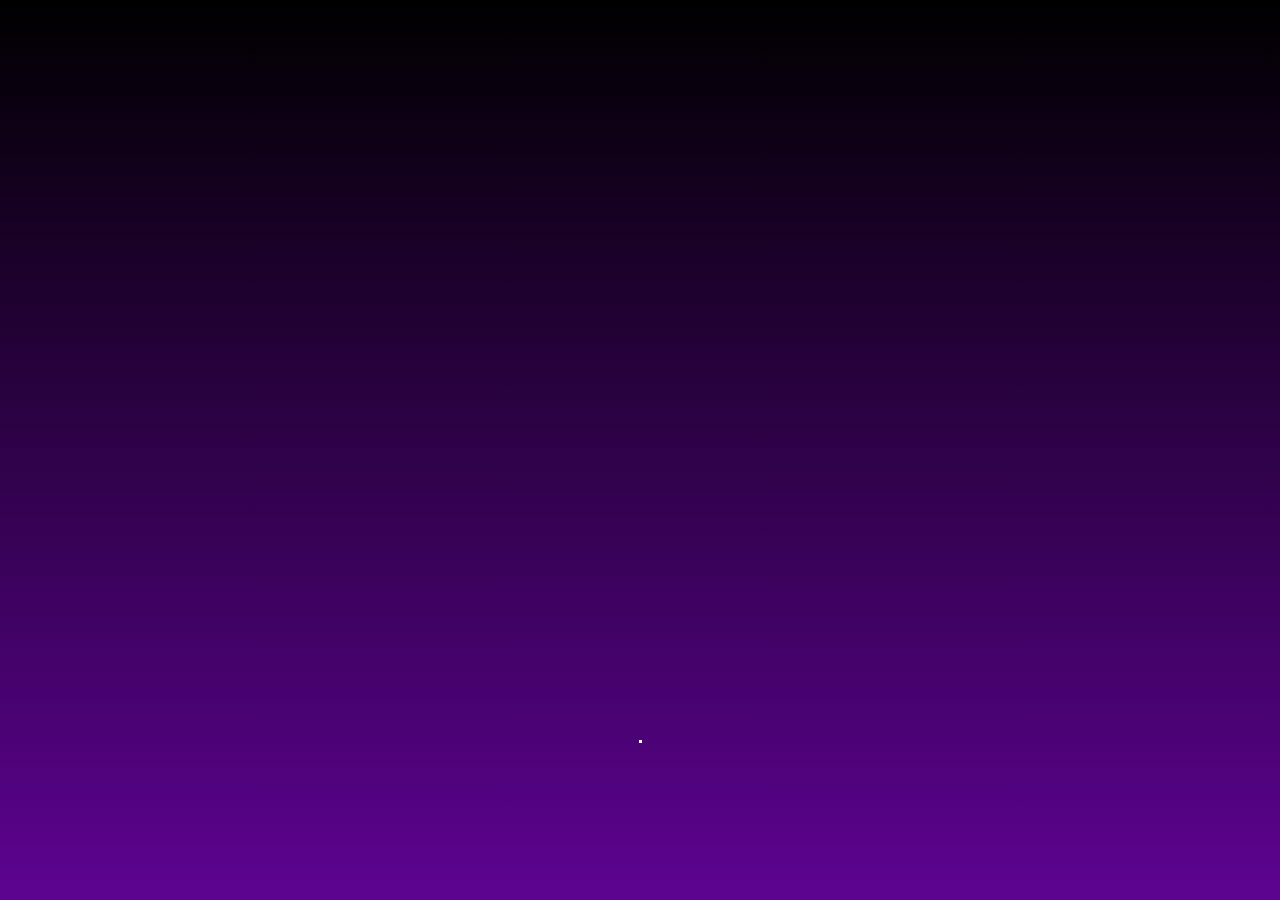
<file: index.html>
<!DOCTYPE html>
<html lang="en">
<head>
    <meta charset="UTF-8">
    <meta http-equiv="X-UA-Compatible" content="IE=edge">
    <meta name="viewport" content="width=device-width, initial-scale=1.0">
    <link rel="stylesheet" href="1640183454578_style.css">
    <title>Document</title>
    <style>
        body{ margin: 0;
    padding: 0;
    background-image: linear-gradient(black,rgb(93, 3, 145));
    background-size: 100vw 100vh;
    background-repeat: no-repeat;
    display: flex;
    flex-direction: column;
    justify-content: center;
    align-items: center;
    overflow: hidden;
}
    </style>
</head>
<body>
<div id="register">
<form>
    <input type="text" placeholder="Name">
    <input type="text" placeholder="age">
    <input type="text" placeholder="create id">
    <input type="text" placeholder="create password">
    
    
</form>
</div>
<a class="mybuttons" href="1640183450906_game.html"> submit </a>
<div class="dots"></div>

    <script>
        let a = document.getElementsByClassName("mybuttons")[0];
        let b = document.getElementById("register");
        let nam = document.getElementsByTagName("input")[0];
        let age = document.getElementsByTagName("input")[1];
        let id = document.getElementsByTagName("input")[2];
        let password = document.getElementsByTagName("input")[3];
        
        a.addEventListener("click", function(){
            console.log(nam.value);
            console.log(age.value);
            console.log(id.value);
            console.log(password.value);
        });
    </script>
</body>
</html>
</file>
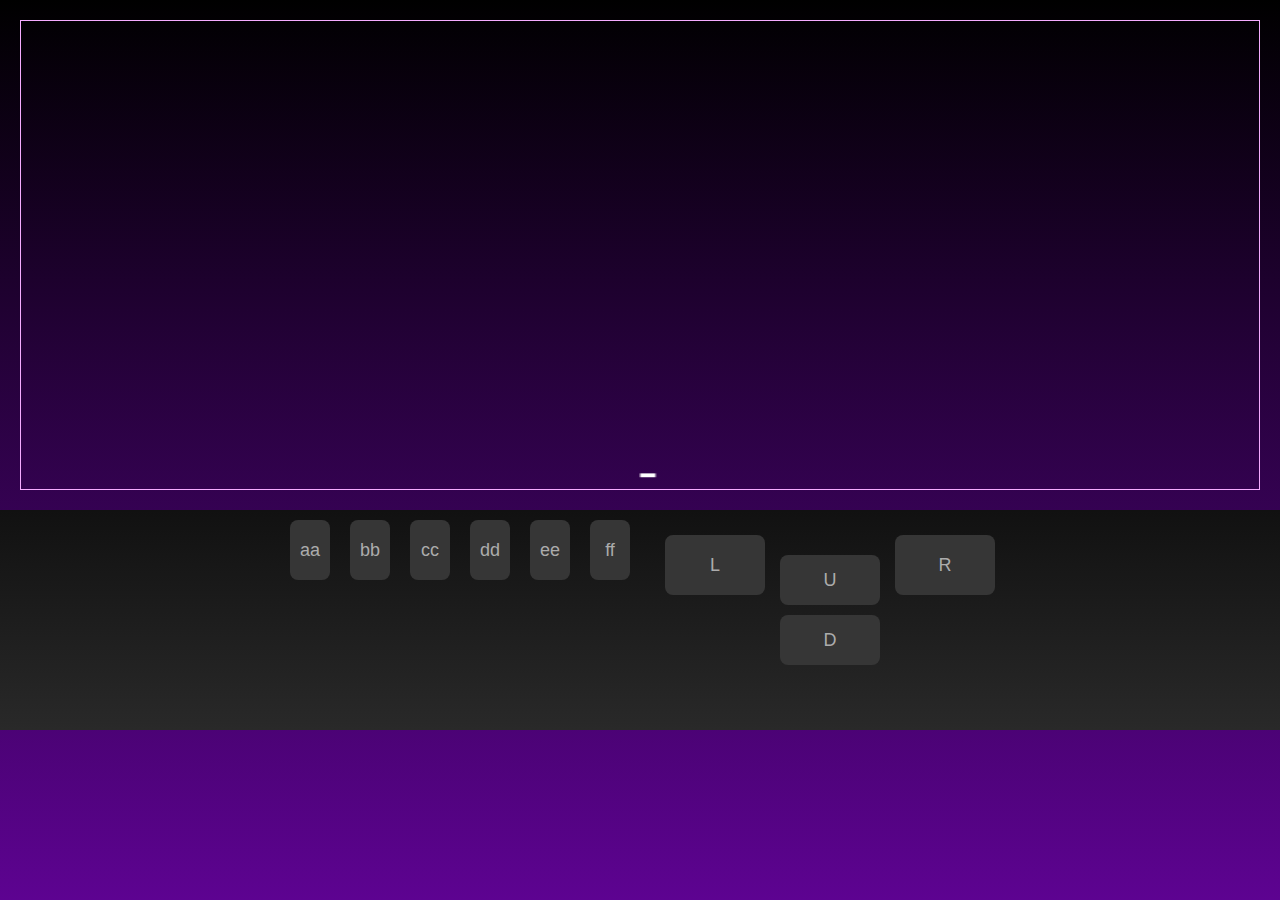
<file: 1640183450906_game.html>
<!DOCTYPE html>
<html lang="en">
<head>
    <meta charset="UTF-8">
    <meta http-equiv="X-UA-Compatible" content="IE=edge">
    <meta name="viewport" content="width=device-width, initial-scale=1.0">

    <link rel="stylesheet" href="1640183454578_style.css">

    

    <title>Document</title>
    <style>
        body{ margin: 0;
    padding: 0;
    background-image: linear-gradient(black,rgb(93, 3, 145));
    background-size: 100vw 100vh;
    background-repeat: no-repeat;
    display: flex;
    flex-direction: column;
    justify-content: center;
}
    </style>
</head>
<body>
 <canvas width= "400" height= "600" id="mycanvas"></canvas>
   <div class="column">
       <div class="game_btn">
           <button class="weapons">aa</button>
           <button class="weapons">bb</button>
           <button class="weapons">cc</button>
           <button class="weapons">dd</button>
           <button class="weapons">ee</button>
           <button class="weapons">ff</button>
        </div>
        <div class="control">
            <button class="lr weapons">L</button>
            <div class="ud"> 
              <button class="fd weapons">U</button>
              <button class="fd weapons">D</button>
            </div>
            <button class="lr weapons">R</button>
        </div>

    </div>
    <script>
        var canvas = document.getElementById("mycanvas");
        var ctx = canvas.getContext("2d");
        let wid = canvas.style.width;
        // ctx.font = "30px Arial";
        // ctx.fillStyle = "white";
        // ctx.fillText("Nebula galaxy",120,150);
        let y = 200;
        let x = 580;       
         ctx.fillStyle = "white";

        
        ctx.fillRect(y, x, 5, 5);
                ctx.stroke();
 
        
      let left =  document.getElementsByTagName("button")[6];
      left.addEventListener("click",function(){
          for(let i = 0; i<100;i++)
            {

setTimeout(function(){
              ctx.clearRect(0, 0,400, 600);
              ctx.stroke();
            },15*i);


              setTimeout(function(){
                y=y-1;
                ctx.fillRect(y, x, 5, 5);
                ctx.stroke();
              check(); 
              },15*i);
            }
      });

let right =  document.getElementsByTagName("button")[9];
      right.addEventListener("click",function(){
          for(let i = 0; i<100;i++)
            {

setTimeout(function(){
              ctx.clearRect(0, 0,400, 600);
              ctx.stroke();
            },15*i);
              setTimeout(function(){
              y=y+1;
              ctx.fillRect(y, x, 5, 5);
              ctx.stroke();
            check();
            },15*i);
            }
            
          });
          
          
let up =  document.getElementsByTagName("button")[7];
      up.addEventListener("click",function(){
          for(let i = 0; i<100;i++)
            {

setTimeout(function(){
              ctx.clearRect(0, 0,400, 600);
              ctx.stroke();
            },15*i);

              setTimeout(function(){
              x=x-1;
              ctx.fillRect(y, x, 5, 5);
              ctx.stroke();
              check();
            },15*i);
            }
          });
          
          
          let down =  document.getElementsByTagName("button")[8];
      down.addEventListener("click",function(){
          for(let i = 0; i<100;i++)
            {

setTimeout(function(){
              ctx.clearRect(0, 0,400, 600);
              ctx.stroke();
            },15*i);
              setTimeout(function(){
              x=x+1;
              ctx.fillRect(y, x, 5, 5);
              ctx.stroke();
              check();
            },15*i);
            }
          });
          function check(){
          if(x<0|| x>600|| y<0 || y>400 )
          {
              ctx.fillStyle = "purple";
          	 ctx.font = "30px Arial";
        ctx.fillText("Game over",200,300);	
              ctx.stroke();
              
          }
          }
    
    </script>
</body>
</html>
</file>
<file: 1640183454578_style.css>
*{
    color: rgb(255, 148, 255);
    font-family:'Gill Sans', 'Gill Sans MT', Calibri, 'Trebuchet MS', sans-serif;
}
a{
    text-decoration: none;
    padding: 10px;
    text-align: center;
    font-size: 20px;
}

#register{
    width: 250px;
    position: absolute;
    height: 0;
    top: -10px;
    overflow: hidden;
    border: 1px solid rgb(248, 231, 253);
    box-shadow:inset 0 0 5px 2px purple,0 0 5px 2px purple;
    border-radius: 7px;
    background-color: transparent;
    animation: open_form;
    animation-duration: 1.4s;
    animation-timing-function: linear;
    animation-fill-mode: forwards;
    animation-delay: 1.4s;
}
form{
    display: flex;
    flex-direction: column;
    align-items: center;
    position: relative;
    top: 26px;
}
input{
margin: 7px;
background-color: transparent;
border: none;
border:1px solid rgb(255, 0, 255);
width: 180px;
padding: 10px;
}

::placeholder{
color: purple;
}

.mybuttons{
background-color: transparent;
color: transparent;
border: 0px;
width: 150px;
position: relative;
top: 400px;
background-color: transparent;
    animation-name: fade;
    animation-duration: 1s;
    animation-timing-function: linear;
    animation-fill-mode: forwards;
    animation-delay: 1.6s;        
}

.dots{
height: 3px;
width: 3px;
background-color: white;
box-shadow: 0 0 0 2 red;
animation-name: rain;
position: absolute;
top: 740px;
    animation-duration: 40s;
    animation-timing-function: linear;
    animation-fill-mode: forwards;
    animation-delay: 1s;  
    animation-iteration-count: infinite; 
    z-index: -2; 
}

@keyframes rain{
0%{
top : 760px;
}
100%{
top: -10px;
}
}
@keyframes open_form{
0%{ top: 0;
    overflow: hidden;

    }
    
    50%{
        top: 250px;
        height: 0;
        overflow: hidden;
        
    }
    99%{
        height: 250px;
        top: 125px;
        overflow: hidden;
        
        
    }

    100%{
        overflow:visible;
        height: 250px;
        top: 125px;

    }
}

@keyframes fade {
    0%{
        color: transparent;
        background-color: transparent;
    }
    100%{
        color: rgb(255, 170, 220);
        background-color: rgba(255, 0, 212, 0.63);

    }
}


#mycanvas{
    border: 1px solid rgb(245, 172, 255);
    margin: 20px;
    height: 52vh;
}
.game_btn{
    height: auto;
    width: 360px;
display: flex;
justify-content: center;
justify-content: space-around;
padding:10px 10px 0px 10px;


}
.weapons{
    width: 40px;
    height: 60px;
    color: rgb(172, 172, 172);
    border: none;
    font-size: large;
    background-color: rgb(54, 54, 54);
    border-radius: 8px;
    

}
.column{
    display: flex;
    justify-content: center;
    flex-wrap: wrap;
height: 220px;
    background-image: linear-gradient(rgb(17, 17, 17),rgb(41, 41, 41));

}
.control{
    width: 360px;
    display: flex;
    justify-content: center;
    /* border: 1px solid white; */
}

.lr{
    width: 100px;
    margin: 10px;
    position: relative;
    top: 15px;
}
.fd{
    width: 100px;
    height: 50px;
    margin: 5px;
}
.ud{
    display: flex;
    justify-content: center;
    flex-direction: column;
    position: relative;
    top: -10px;

}
</file>
